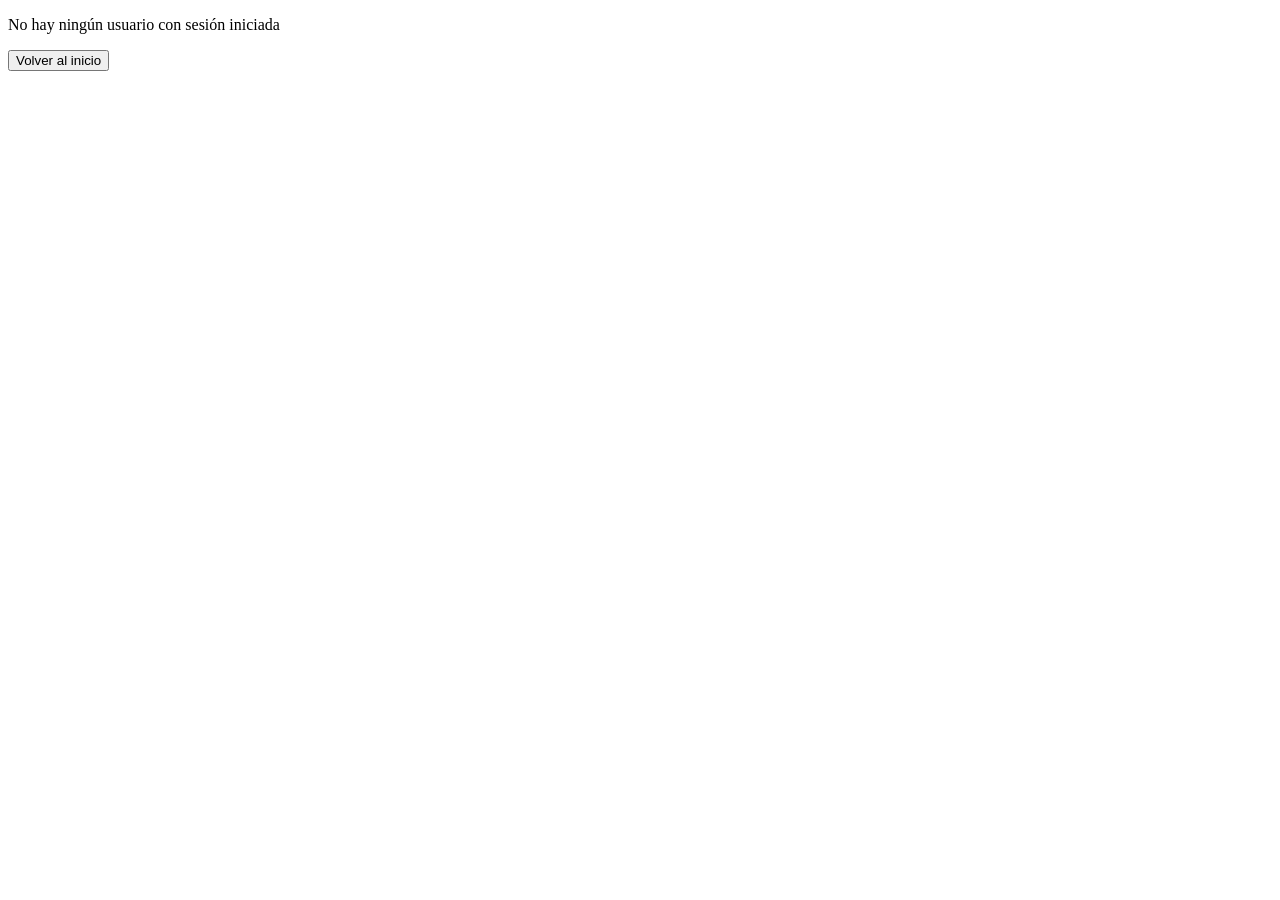
<file: perfil/index.htm>
<!DOCTYPE html>
<html lang="es">
<head>
    <meta charset="UTF-8">
    <title>Perfil de Usuario</title>

</head>
<body>
    <div id="contenedorPerfil"></div>
    <script>
        const contenedor = document.getElementById("contenedorPerfil");
        const usuarioActivo = localStorage.getItem("usuarioActivo");
        const logueado = localStorage.getItem("logueado");
        const usuarios = JSON.parse(localStorage.getItem("usuariosRegistrados")) || [];
        const usuario = usuarios.find(function (u) {
            return u.usuario === usuarioActivo;
        });
        if (logueado === "true" && usuarioActivo && usuario) {
            const titulo = document.createElement("h1");
            titulo.textContent = "Perfil del Usuario";
            contenedor.appendChild(titulo);
            const parrafoNombre = document.createElement("p");
            parrafoNombre.textContent = "Nombre: " + usuario.nombre;
            contenedor.appendChild(parrafoNombre);
            const parrafoApellido = document.createElement("p");
            parrafoApellido.textContent = "Apellido: " + usuario.apellido;
            contenedor.appendChild(parrafoApellido);
            const parrafoUsuario = document.createElement("p");
            parrafoUsuario.textContent = "Usuario: " + usuario.usuario;
            contenedor.appendChild(parrafoUsuario);
            const parrafoEmail = document.createElement("p");
            parrafoEmail.textContent = "Email: " + usuario.email;
            contenedor.appendChild(parrafoEmail);
            const botonCerrarSesion = document.createElement("button");
            botonCerrarSesion.textContent = "Cerrar sesión";

            botonCerrarSesion.addEventListener("click", function () {
                localStorage.removeItem("usuarioActivo");
                localStorage.removeItem("logueado");
                window.location.href = "index.html";
            });

            contenedor.appendChild(botonCerrarSesion);

        } else {
            const mensaje = document.createElement("p");
            mensaje.textContent = "No hay ningún usuario con sesión iniciada";
            contenedor.appendChild(mensaje);

            const botonVolver = document.createElement("button");
            botonVolver.textContent = "Volver al inicio";

            botonVolver.addEventListener("click", function () {
                window.location.href = "index.html";
            });

            contenedor.appendChild(botonVolver);
        }
    </script>

</body>
</html>
</file>
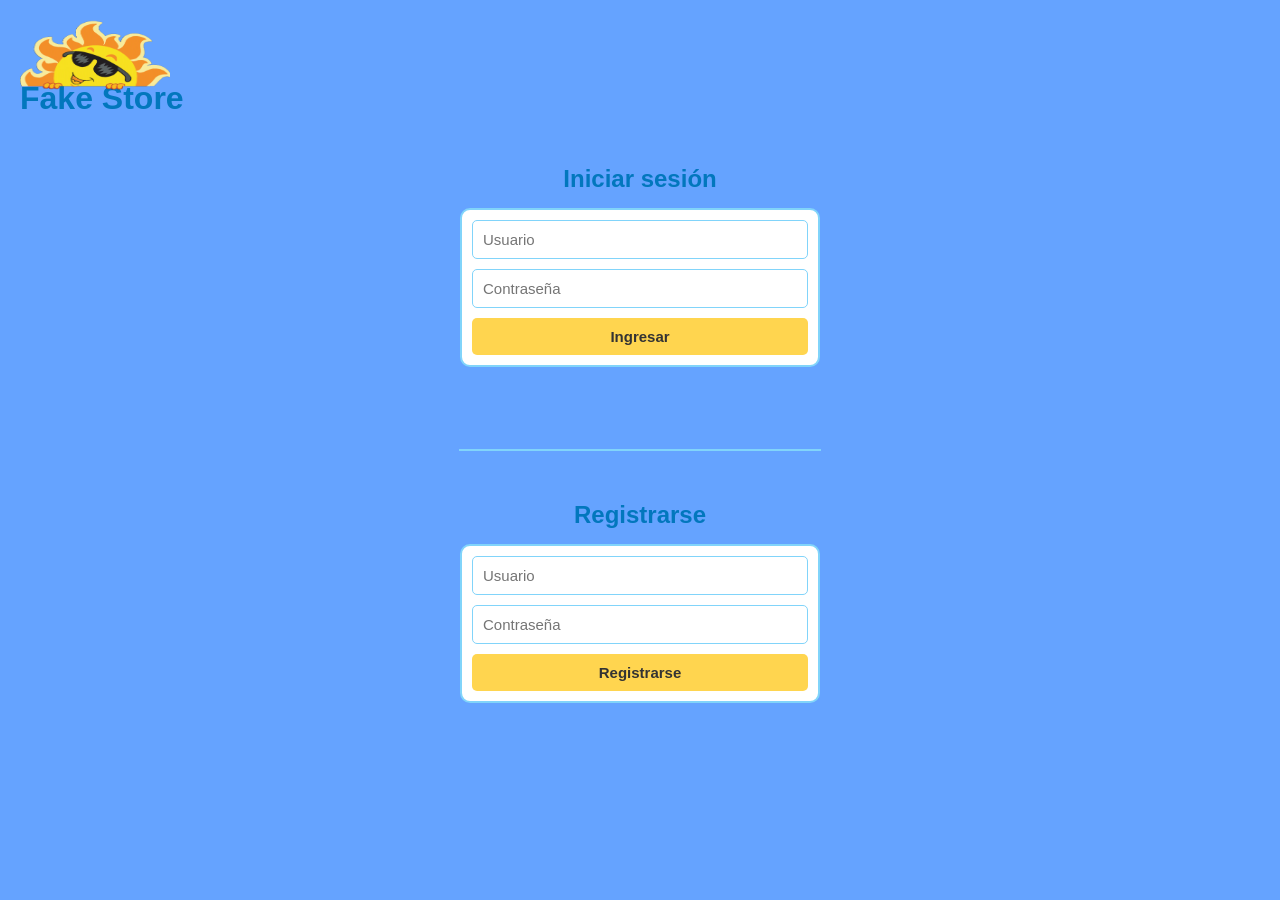
<file: login/login.html>
<!-- login.html -->
<!DOCTYPE html>
<html lang="es">
<link rel="stylesheet" href="login.css">

<head>
<meta charset="UTF-8">
<title>Login / Registro</title>
</head>
<body>
  
  <h1 class="titulo"><b>Fake Store</b></h1>

<h2>Iniciar sesión</h2>
<form id="loginForm">
  <input type="text" id="loginUsername" placeholder="Usuario" required>
  <input type="password" id="loginPassword" placeholder="Contraseña" required>
  <button type="submit">Ingresar</button>
</form>
<p id="mensajeLogin"></p>

<hr>

<h2>Registrarse</h2>
<form id="registroForm">
  <input type="text" id="registroUsername" placeholder="Usuario" required>
  <input type="password" id="registroPassword" placeholder="Contraseña" required>
  <button type="submit">Registrarse</button>
</form>
<p id="mensajeRegistro"></p>

 
    <img class="sol" src="img/pngegg.png" alt="Sol">

  <script src="login.js"></script>
</body>
</html>
</file>
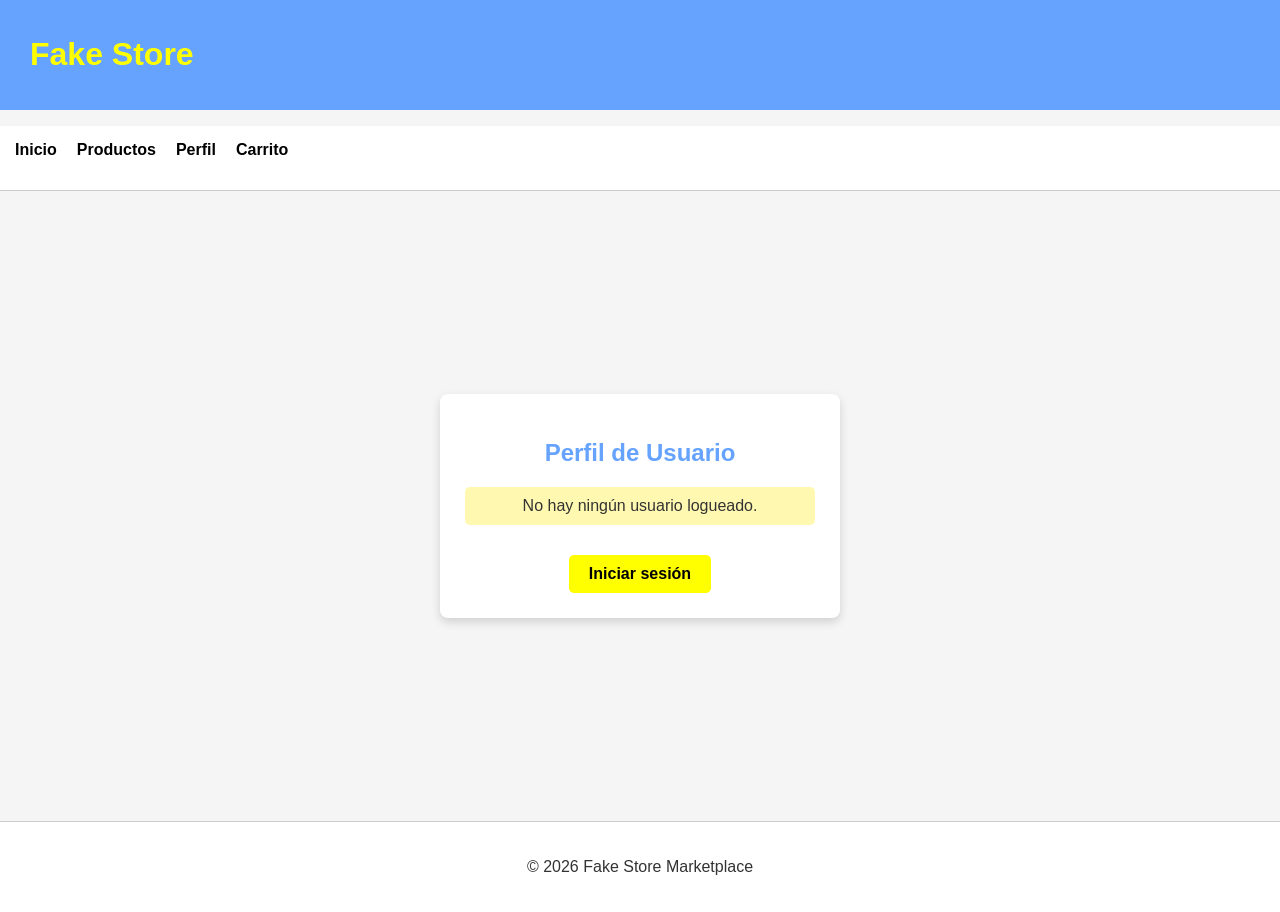
<file: principal/perfil.html>
<!DOCTYPE html>
<html lang="en">
<head>
    <meta charset="UTF-8">
    <meta name="viewport" content="width=device-width, initial-scale=1.0">
    <title>Mi Perfil - Fake Store</title>
    <link rel="stylesheet" href="perfil.css">
</head>
<body>

    <header>
        <div class="logo">
            <h1>Fake Store</h1>
        </div>
    </header>

    <!-- MENÚ -->
    <nav>
        <ul>
            <li><a href="index.html">Inicio</a></li>
            <li><a href="#">Productos</a></li>
            <li><a href="perfil.html">Perfil</a></li>
            <li><a href="#">Carrito</a></li>
        </ul>
    </nav>

    <!-- PERFIL -->
    <main>
        <section id="profileSection">

            <h2>Perfil de Usuario</h2>

            <!-- Se muestra si HAY usuario logueado -->
            <article class="profile-card" id="profileCard" style="display:none;">
                <p><strong>Usuario:</strong> <span id="profileUsername"></span></p>

                <button id="logoutBtn">Cerrar sesión</button>
            </article>

            <!-- Se muestra si NO hay usuario logueado -->
            <article class="profile-card" id="noProfileCard" style="display:none;">
                <p>No hay ningún usuario logueado.</p>
                <!-- 👉 Ajustá esta ruta según dónde esté login.html respecto a esta carpeta -->
                <a href="../login/login.html">Iniciar sesión</a>
            </article>

        </section>
    </main>

    <!-- PIE DE PÁGINA -->
    <footer>
        <p>
            © 2026 Fake Store Marketplace
        </p>
    </footer>

    <script src="perfil.js"></script>

</body>
</html>
</file>
<file: login/login.css>
body {
    position: relative;
    font-family: Arial, sans-serif;
    background: #65a3ff;
    display: flex;
    flex-direction: column;
    justify-content: center;
    align-items: center;
    min-height: 100vh;
    padding: 40px;
    margin: 0;
    box-sizing: border-box;
}

h2 {
    color: #0277bd;
    margin-bottom: 15px;
}

form {
    background: white;
    padding: 10px;
    width: 100%;
    max-width: 360px;
    border: 2px solid #81d4fa;
    border-radius: 10px;
    display: flex;
    flex-direction: column;
    gap: 10px;
    margin-bottom: 20px;
    box-sizing: border-box;
}

input {
    padding: 10px;
    border: 1px solid #81d4fa;
    border-radius: 5px;
    font-size: 15px;
    width: 100%;
    box-sizing: border-box;
}

input:focus {
    outline: none;
    border-color: #0288d1;
}

button {
    background: #ffd54f;
    color: #333;
    border: none;
    padding: 10px;
    border-radius: 5px;
    cursor: pointer;
    font-size: 15px;
    font-weight: bold;
    transition: 0.3s;
}

button:hover {
    background: #ffca28;
}

p {
    color: #0277bd;
    font-weight: bold;
}

hr {
    width: 100%;
    max-width: 360px;
    border: 1px solid #81d4fa;
    margin: 30px 0;
}

.titulo {
    position: absolute;
    top: 80px;
    left: 20px;
    color: #0277bd;
    margin: 0;
}

.sol {
    position: absolute;
    top: 20px;
    left: 20px;
    width: 150px;
    height: 70px;
    
}

.llamas {
    position: absolute;
    bottom: 0; 
    right: 20px;
    width: 100%;
    height: 200px;
   
    
}
</file>
<file: principal/perfil.css>
body{
    margin:0;
    font-family:Arial, sans-serif;
    background:#f5f5f5;
    color:#333;
}

main{
    display:flex;
    justify-content:center;
    align-items:center;
    min-height:70vh;
}

#profileSection{
    background:white;
    width:350px;
    padding:25px;
    border-radius:8px;
    text-align:center;
    box-shadow:0 4px 10px rgba(0,0,0,0.15);
}

#profileSection h2{
    color:#65a3ff;
    margin-bottom:20px;
}

.profile-card p{
    background:#fff8b0;
    padding:10px;
    border-radius:5px;
    margin:15px 0;
}

button,
.profile-card a{
    display:inline-block;
    margin-top:15px;
    padding:10px 20px;
    background:yellow;
    border:none;
    border-radius:5px;
    text-decoration:none;
    color:black;
    font-weight:bold;
    cursor:pointer;
    transition:.3s;
}

button:hover,
.profile-card a:hover{
    background:#65a3ff;
    color:white;
}

footer{
    background:white;
    text-align:center;
    padding:20px;
    border-top:1px solid #ccc;
}

/* RESPONSIVE */
@media(max-width:900px){

    header{
        display:block;
        text-align:center;
    }
 nav ul{
    list-style:none;
    display:flex;
    padding:15px;
}

 nav li{
    margin-right:20px;
}

 nav a{
    text-decoration:none;
    color:black;
}
}

   

/* HEADER */
header{
background:#65a3ff;
    color:white;
    padding:15px 30px;
    display:flex;
    justify-content:space-between;
    align-items:center;
}

.logo h1{
    color:yellow;
}

/* MENÚ */
nav{
    background:white;
    border-bottom:1px solid #ccc;
}

nav ul{
    list-style:none;
    display:flex;
    padding:15px;
}

nav li{
    margin-right:20px;
}

nav a{
    text-decoration:none;
    color:black;
    font-weight:bold;
    transition:0.3s;
}

nav a:hover{
    color:#65a3ff;
}
</file>
